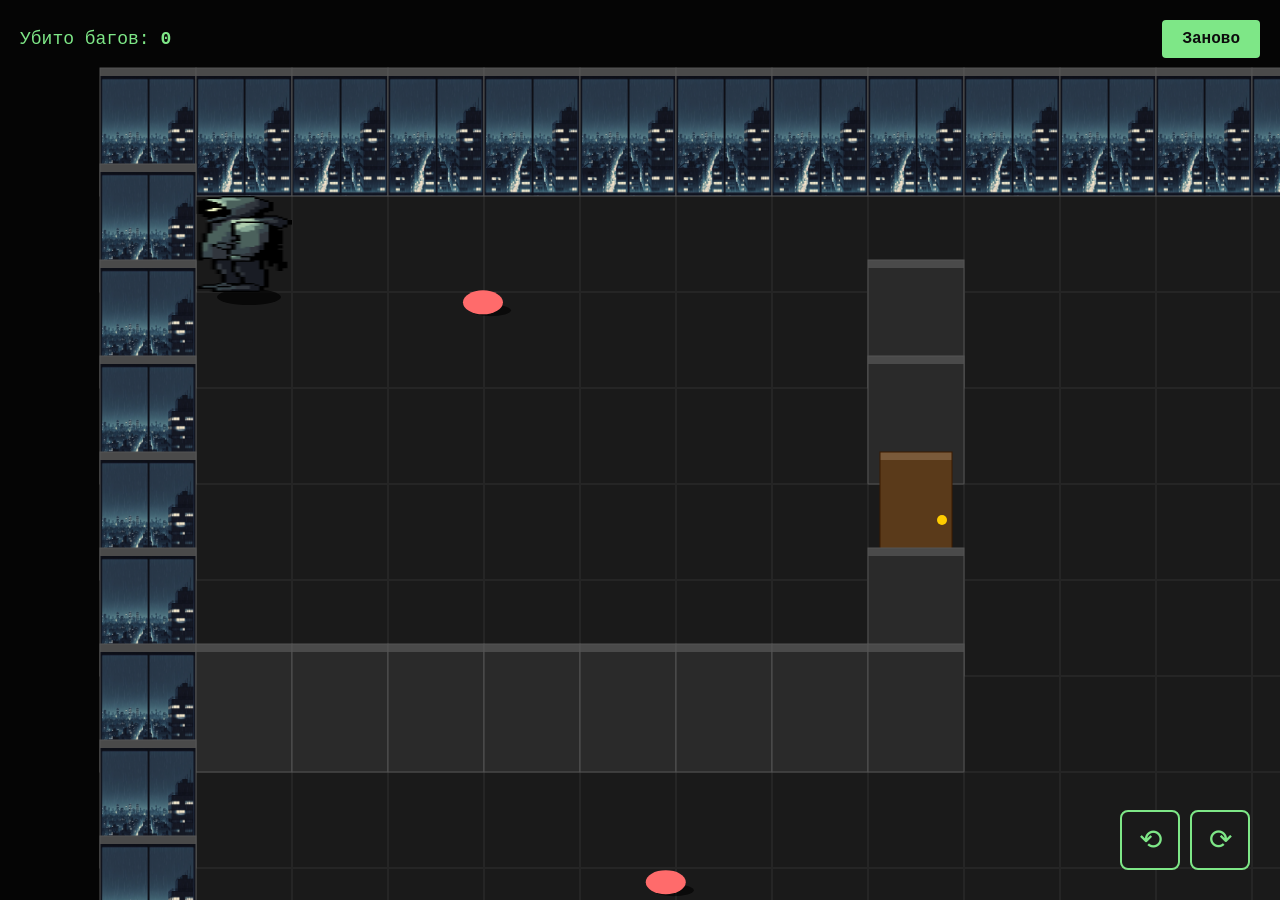
<file: game/index.html>
<!DOCTYPE html>
<html lang="ru">
<head>
    <meta charset="UTF-8">
    <meta name="viewport" content="width=device-width, initial-scale=1.0, user-scalable=no">
    <title>Игра — Bug Hunter</title>
    <link rel="stylesheet" href="style.css">
</head>
<body>
    <div id="game-container">
        <canvas id="game"></canvas>
        <div id="hud">
            <span>Убито багов: <strong id="score">0</strong></span>
            <button id="restart">Заново</button>
        </div>
        <div id="rotate-controls">
            <button id="rotate-left">⟲</button>
            <button id="rotate-right">⟳</button>
        </div>
    </div>
    <script src="game.js"></script>
</body>
</html>
</file>
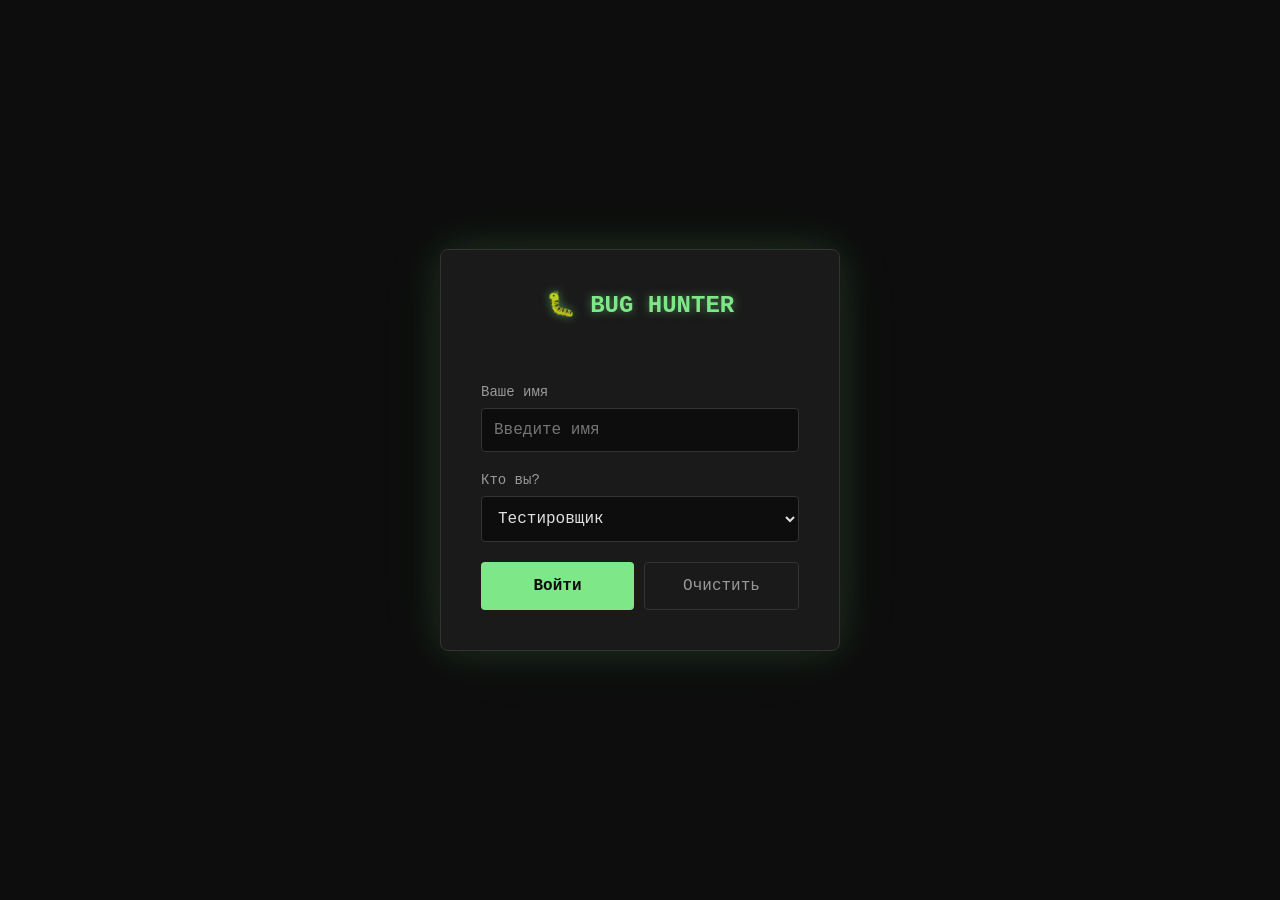
<file: login.html>
<!DOCTYPE html>
<html lang="ru">
<head>
    <meta charset="UTF-8">
    <meta name="viewport" content="width=device-width, initial-scale=1.0">
    <title>Вход — Bug Hunter</title>
    <link rel="stylesheet" href="css/style.css">
</head>
<body>
    <div class="container">
        <h1>🐛 BUG HUNTER</h1>

        <div id="error" class="error"></div>

        <label for="username">Ваше имя</label>
        <input type="text" id="username" placeholder="Введите имя" maxlength="20">

        <label for="role">Кто вы?</label>
        <select id="role">
            <option value="tester">Тестировщик</option>
            <option value="guest">Гость</option>
        </select>

        <div class="buttons">
            <button onclick="login()" class="btn-primary">Войти</button>
            <button onclick="clearForm()" class="btn-secondary">Очистить</button>
        </div>
    </div>

    <script src="js/auth.js"></script>
</body>
</html>
</file>
<file: game/style.css>
* {
    margin: 0;
    padding: 0;
    box-sizing: border-box;
}

body {
    background: #0d0d0d;
    color: #7ee787;
    font-family: 'Courier New', monospace;
    overflow: hidden;
    height: 100vh;
    display: flex;
    flex-direction: column;
    justify-content: center;
    align-items: center;
}

#game-container {
    position: relative;
    width: 100%;
    height: 100%;
}

canvas {
    display: block;
    background: #1a1a1a;
    width: 100%;
    height: 100%;
    touch-action: none;
    image-rendering: pixelated;
    image-rendering: crisp-edges;
}

#hud {
    position: fixed;
    top: 20px;
    left: 20px;
    right: 20px;
    display: flex;
    justify-content: space-between;
    align-items: center;
    font-size: 18px;
    pointer-events: none;
    z-index: 10;
}

#hud button {
    pointer-events: auto;
    background: #7ee787;
    color: #0d0d0d;
    border: none;
    padding: 10px 20px;
    font-family: 'Courier New', monospace;
    font-size: 16px;
    font-weight: bold;
    cursor: pointer;
    border-radius: 4px;
}

#hud button:hover {
    background: #5fc76a;
}

#rotate-controls {
    position: fixed;
    bottom: 30px;
    right: 30px;
    display: flex;
    gap: 10px;
    z-index: 20;
}

#rotate-controls button {
    width: 60px;
    height: 60px;
    background: #1a1a1a;
    color: #7ee787;
    border: 2px solid #7ee787;
    font-size: 28px;
    font-family: 'Courier New', monospace;
    cursor: pointer;
    border-radius: 8px;
    display: flex;
    align-items: center;
    justify-content: center;
    transition: all 0.2s;
}

#rotate-controls button:hover {
    background: #7ee787;
    color: #0d0d0d;
}

#rotate-controls button:active {
    transform: scale(0.9);
}
</file>
<file: css/style.css>
* {
    margin: 0;
    padding: 0;
    box-sizing: border-box;
}

body {
    background-color: #0d0d0d;
    background-image:
        linear-gradient(rgba(126, 231, 135, 0.2) 1px, transparent 1px),
        linear-gradient(90deg, rgba(126, 231, 135, 0.2) 1px, transparent 1px);
    background-size: 20px 20px;
    color: #e0e0e0;
    font-family: 'Courier New', monospace;
    display: flex;
    justify-content: center;
    align-items: center;
    min-height: 100vh;
    padding: 20px;
    position: relative;
    overflow-x: hidden;
}

/* Слой поверх сетки, который плавно меняет прозрачность */
body::before {
    content: '';
    position: fixed;
    top: 0;
    left: 0;
    width: 100%;
    height: 100%;
    background-color: #0d0d0d;
    z-index: 0;
    animation: fadePulse 10s ease-in-out infinite;
    pointer-events: none;
}

@keyframes fadePulse {
    0%, 100% {
        opacity: 0;
    }
    50% {
        opacity: 0.7;
    }
}

/* Свечение вокруг формы */
.container {
    background: #1a1a1a;
    padding: 40px;
    border: 1px solid #333;
    border-radius: 8px;
    width: 100%;
    max-width: 400px;
    box-shadow: 0 0 40px rgba(126, 231, 135, 0.15),
                0 0 80px rgba(126, 231, 135, 0.05);
    position: relative;
    z-index: 2;
}

h1 {
    text-align: center;
    margin-bottom: 30px;
    font-size: 24px;
    color: #7ee787;
    text-shadow: 0 0 10px rgba(126, 231, 135, 0.5);
}

label {
    display: block;
    margin-bottom: 8px;
    font-size: 14px;
    color: #999;
}

input, select {
    width: 100%;
    padding: 12px;
    margin-bottom: 20px;
    background: #0d0d0d;
    border: 1px solid #333;
    color: #e0e0e0;
    font-family: 'Courier New', monospace;
    font-size: 16px;
    border-radius: 4px;
}

input:focus, select:focus {
    outline: none;
    border-color: #7ee787;
    box-shadow: 0 0 10px rgba(126, 231, 135, 0.3);
}

.buttons {
    display: flex;
    gap: 10px;
}

.btn-primary {
    flex: 1;
    padding: 14px;
    background: #7ee787;
    color: #0d0d0d;
    border: none;
    font-family: 'Courier New', monospace;
    font-size: 16px;
    font-weight: bold;
    cursor: pointer;
    border-radius: 4px;
    transition: all 0.2s;
}

.btn-primary:hover {
    background: #5fc76a;
    box-shadow: 0 0 20px rgba(126, 231, 135, 0.5);
}

.btn-secondary {
    flex: 1;
    padding: 14px;
    background: transparent;
    color: #999;
    border: 1px solid #333;
    font-family: 'Courier New', monospace;
    font-size: 16px;
    cursor: pointer;
    border-radius: 4px;
    transition: all 0.2s;
}

.btn-secondary:hover {
    background: #222;
    color: #e0e0e0;
    border-color: #7ee787;
}

.error {
    color: #ff6b6b;
    font-size: 14px;
    margin-bottom: 15px;
    text-align: center;
    min-height: 20px;
}

/* ===== АДАПТИВНОСТЬ ===== */

/* Планшеты и горизонтальный режим */
@media (max-width: 768px) {
    .container {
        padding: 30px 20px;
    }
    h1 {
        font-size: 20px;
    }
}

/* Телефоны и узкие экраны */
@media (max-width: 480px) {
    .container {
        padding: 25px 15px;
    }
    .buttons {
        flex-direction: column;
    }
    .btn-primary, .btn-secondary {
        width: 100%;
    }
}
</file>
